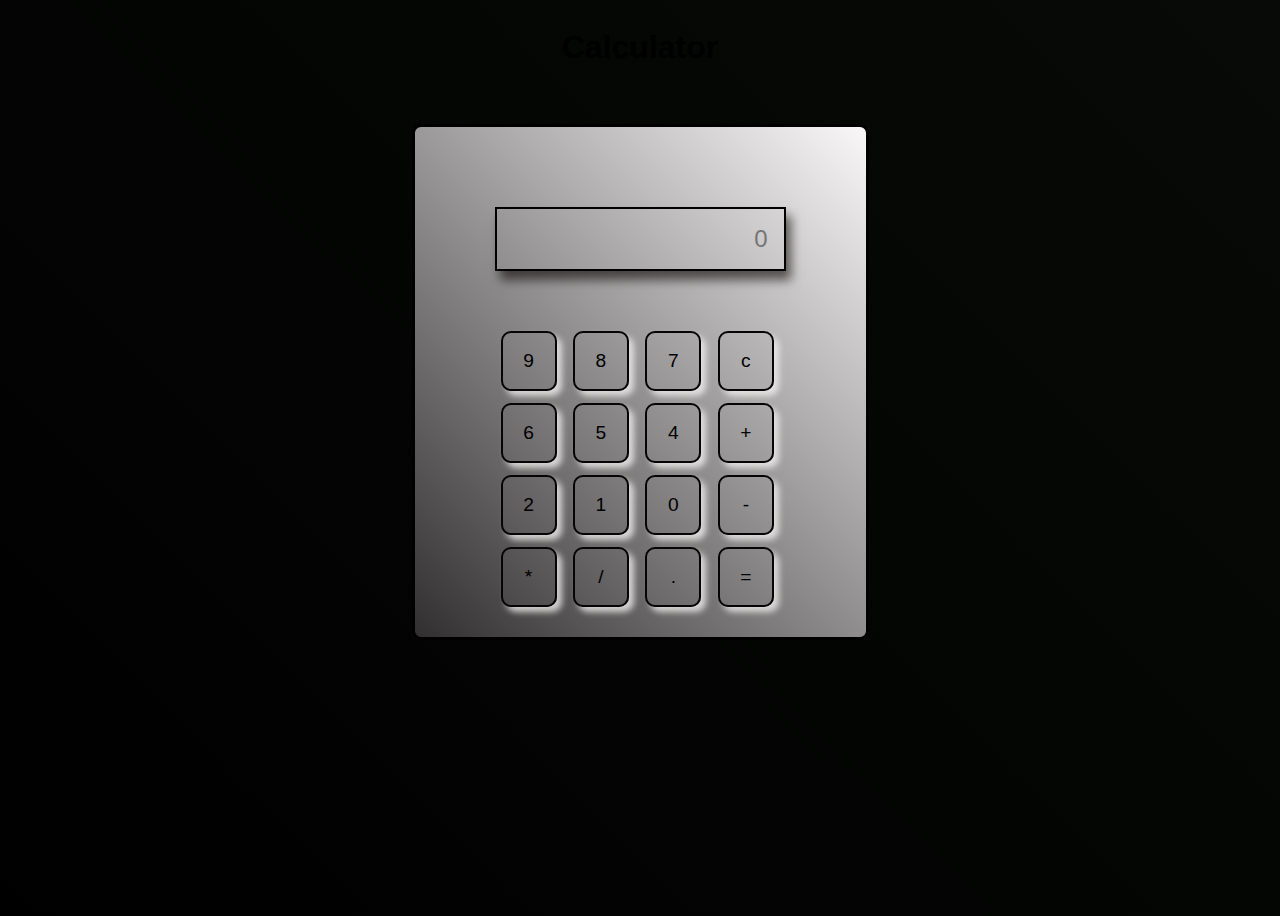
<file: index.html>
<!DOCTYPE html>
<html lang="en">
    <head>
        <meta charset="UTF-8">
        <meta name="viewport" content="width=device-width, initial-scale=1.0">
        <link rel="stylesheet" href="style.css">
        <title>Calculator</title>
    </head>
    <body class="body">
   <h1 class="h1">Calculator</h1>
   <br><br>
  <div class="container">
 <input type="text" id="display" class="input" placeholder="0"><br><br><br><br>
      <div> 
        <button onclick = "append('9')" class="btn">9</button>
 <button onclick = "append('8')" class="btn">8</button>
  <button onclick = "append('7')" class="btn">7</button>
   <button onclick = "clearDisplay( )" class="btn">c</button>
      </div> 
<div>
    <button onclick = "append('6')" class="btn">6</button>
     <button onclick = "append('5')" class="btn">5</button>
      <button onclick = "append('4')" class="btn">4</button>
       <button onclick = "append('+')" class="btn">+</button>
</div>
<div>
    <button onclick = "append('2')" class="btn">2</button>
     <button onclick = "append('1')" class="btn">1</button>
      <button onclick = "append('0')" class="btn">0</button>
       <button onclick = "append('-')" class="btn">-</button>
</div>
<div>
    <button onclick = "append('*')" class="btn">*</button>
     <button onclick = "append('/')" class="btn">/</button>
        <button onclick = "append('.')"class="btn">.</button>
         <button onclick = "calculate()" class="btn">=</button>
</div>
</div>





  
        <script src="script.js"></script>
    </body>
</html>
</file>
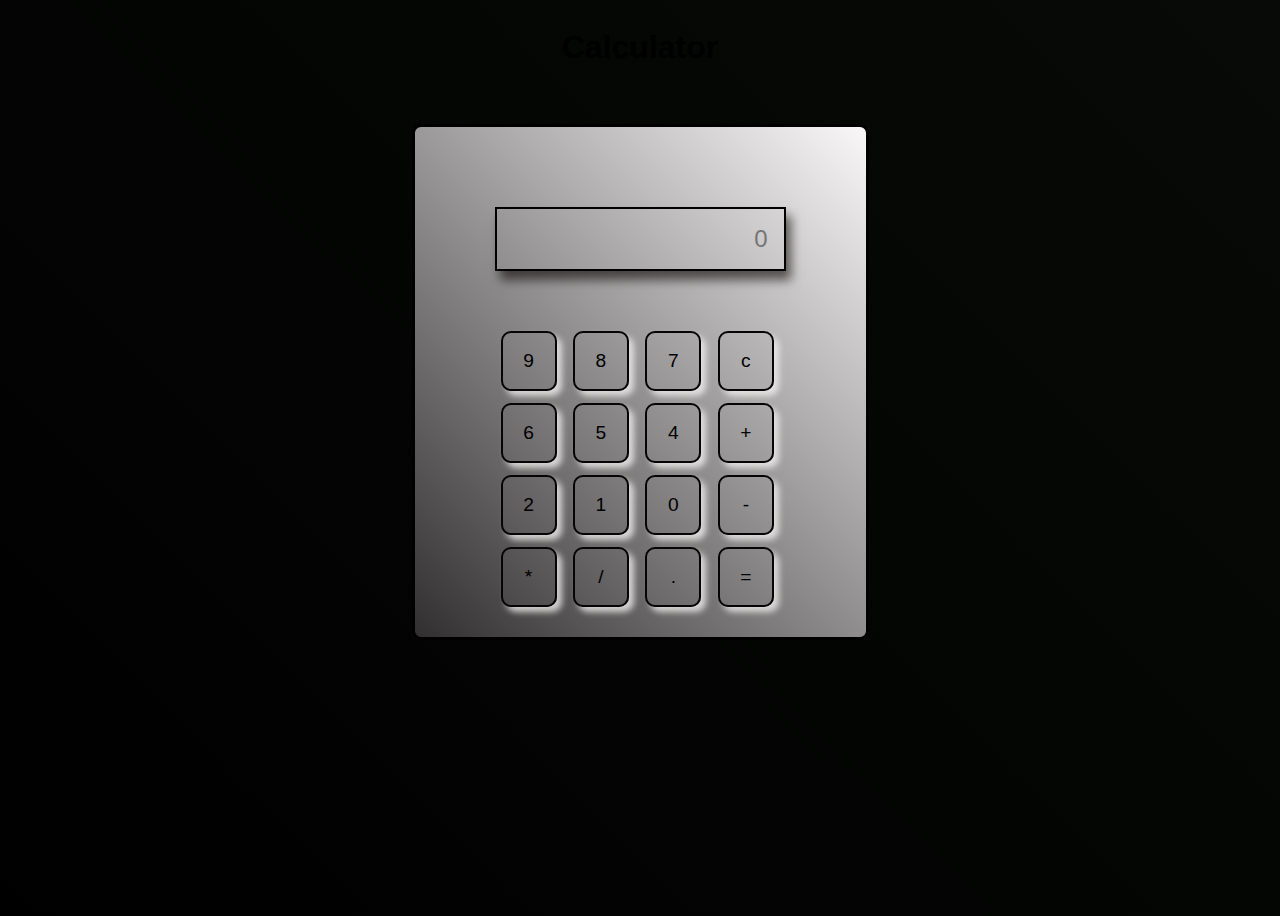
<file: calculator.html>
<!DOCTYPE html>
<html lang="en">
    <head>
        <meta charset="UTF-8">
        <meta name="viewport" content="width=device-width, initial-scale=1.0">
        <link rel="stylesheet" href="calculator.css">
        <title>Calculator</title>
    </head>
    <body class="body">
   <h1 class="h1">Calculator</h1>
   <br><br>
  <div class="container">
 <input type="text" id="display" class="input" placeholder="0"><br><br><br><br>
      <div> 
        <button onclick = "append('9')" class="btn">9</button>
 <button onclick = "append('8')" class="btn">8</button>
  <button onclick = "append('7')" class="btn">7</button>
   <button onclick = "clearDisplay( )" class="btn">c</button>
      </div> 
<div>
    <button onclick = "append('6')" class="btn">6</button>
     <button onclick = "append('5')" class="btn">5</button>
      <button onclick = "append('4')" class="btn">4</button>
       <button onclick = "append('+')" class="btn">+</button>
</div>
<div>
    <button onclick = "append('2')" class="btn">2</button>
     <button onclick = "append('1')" class="btn">1</button>
      <button onclick = "append('0')" class="btn">0</button>
       <button onclick = "append('-')" class="btn">-</button>
</div>
<div>
    <button onclick = "append('*')" class="btn">*</button>
     <button onclick = "append('/')" class="btn">/</button>
        <button onclick = "append('.')"class="btn">.</button>
         <button onclick = "calculate()" class="btn">=</button>
</div>
</div>





  
        <script src="calculator.js"></script>
    </body>
</html>
</file>
<file: style.css>
.body {
    background: linear-gradient(45deg, #000000, #070a07);
    align-items: center;
    display: flex;
    flex-direction: column;
    height: 100vh;
    font-family: Arial, sans-serif;

}

.container {
    border: 3px solid black;
    padding: 80px;
    height: 350px;
    border-radius: 9px;
    background: linear-gradient(45deg, #312f2f, #f9f7f7);
}

.input {
    border: 2px black solid;
    padding: 16px;
    width: 255px;
    text-align: right;
    background-color: transparent;
    box-shadow: 5px 9px 10px rgba(7, 1, 1, 0.595);
    font-size: x-large;

}

.btn {
    background-color: transparent;
    border: 2px solid rgb(6, 4, 4);
    padding: 17px;
    margin: 6px;
    cursor: pointer;
    transition: background-color 0.3s;
    width: 56px;
    border-radius: 10px;
    text-align: center;
    font-size: larger;
    box-shadow: 5px 5px 6px rgba(242, 240, 240, 0.795);
}

.btn:hover {
    background-color: rgb(246, 243, 243);
}
</file>
<file: calculator.css>
.body {
    background: linear-gradient(45deg, #000000, #070a07);
    align-items: center;
    display: flex;
    flex-direction: column;
    height: 100vh;
    font-family: Arial, sans-serif;

}

.container {
    border: 3px solid black;
    padding: 80px;
    height: 350px;
    border-radius: 9px;
    background: linear-gradient(45deg, #312f2f, #f9f7f7);
}

.input {
    border: 2px black solid;
    padding: 16px;
    width: 255px;
    text-align: right;
    background-color: transparent;
    box-shadow: 5px 9px 10px rgba(7, 1, 1, 0.595);
    font-size: x-large;

}

.btn {
    background-color: transparent;
    border: 2px solid rgb(6, 4, 4);
    padding: 17px;
    margin: 6px;
    cursor: pointer;
    transition: background-color 0.3s;
    width: 56px;
    border-radius: 10px;
    text-align: center;
    font-size: larger;
    box-shadow: 5px 5px 6px rgba(242, 240, 240, 0.795);
}

.btn:hover {
    background-color: rgb(246, 243, 243);
}
</file>
